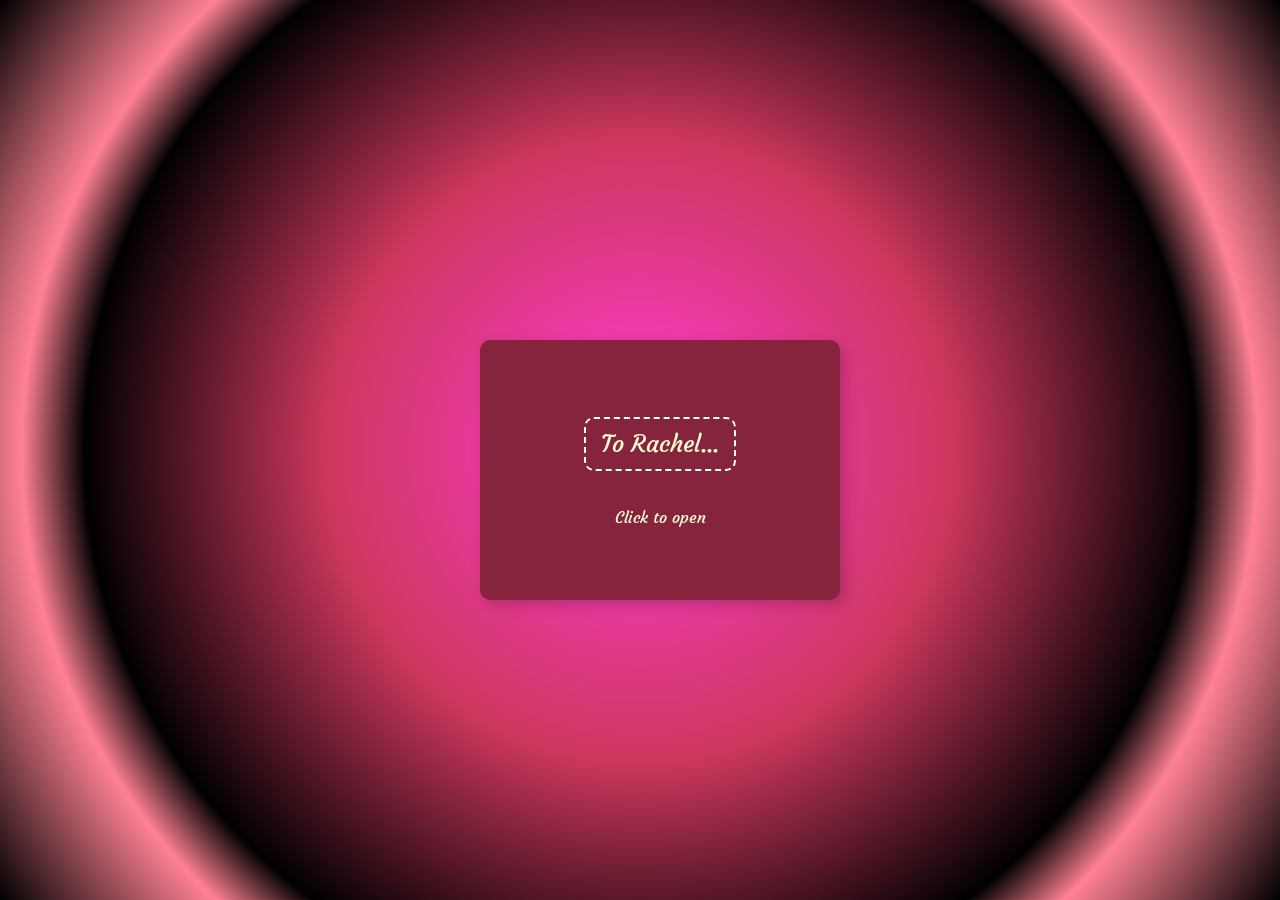
<file: Valentines Day Card/Valentines Day Card/index.html>
<!DOCTYPE html>
<html lang="en">
    <head>
        <meta charset="UTF-8">
        <meta name="viewport" content="width=device-width, initial-scale=1.0">
        <title>Valentine's Card to Rachel</title>
        <link rel="stylesheet" href="css/style.css">
        <link href="https://fonts.googleapis.com/css2?family=Courgette&display=swap" rel="stylesheet">
    </head>
    <body>
        <div class="card" onclick="openCard()">
            <div class="front">
                <h2 class="title">To Rachel...</h2>
                <p class="click">Click to open</p>
            </div>
            <div class="inside">
                <h2 class="message">Happy Valentine's day!</h2>
                <p class="note">Will you be my Valentine?🥺👉👈</p>
                <button onclick="closeCard(event)">Yes</button>
                <button oneclick="stopCard(event)">No</button>
            </div>
        </div>
        <script src="js/script.js"></script>
    </body>
</html>
</file>
<file: Valentines Day Card/Valentines Day Card/css/style.css>
:root {
    --font-primary: "Courgette", serif;
    --font-weight: 400;
    --font-style: normal;
}

body {
    font-family: var(--font-primary);
    font-optical-sizing: auto;
    font-weight: var(--font-weight-normal);
    background: rgb(255,10,199);
background: radial-gradient(circle, rgba(255,10,199,0.795197302553834) 2%, rgba(205,55,93,1) 40%, rgba(0,0,0,1) 71%, rgba(255,129,147,1) 79%, rgba(0,0,0,1) 100%);
    display: flex;
    justify-content: center;
    align-items: center;
    height: 100vh;
    margin: 0;
}
.card {
    width: 320px;
    height: 220px;
    position: relative;
    perspective: 1000px;
    cursor: pointer;
}

.front, .inside {
    width: 100%;
    height: 100%;
    position: absolute;
    backface-visibility: hidden;
    background: white;
    border-radius: 10px;
    box-shadow: 5px 5px 15px rgba(0,0,0,0.2);
    text-align: center;
    padding: 20px;
    transition: transform 0.6s ease-in-out;
}

/* Front Cover */
.front {
    display: flex;
    flex-direction: column;
    justify-content: center;
    align-items: center;
    background-color: #86243d;
    color: lightgoldenrodyellow;

}

.click {
    color: lightgoldenrodyellow;
}

/* Inside Message */
.inside {
    background-color: #270a11;
    color: #fc466b;
    transform: rotateY(180deg);
}

.note {
    color: #ff0f0f;
}

.inside button {
    margin-top: 20px;
    padding: 8px 15px;
    font-family: Playwrite CA;
    border: none;
    background-color: #fc466b;
    color: lightgoldenrodyellow;
    font-size: 16px;
    cursor: pointer;
    border-radius: 5px;
    transition: background 0.3s;
    
}

.inside button:hover {
    background-color: #ff2020;
}

/* Open Card Animation */
.open .front {
    transform: rotateY(180deg);
}

.open .inside {
    transform: rotateY(360deg);
}

/* Variable Font Weight Effect */
.title {
    font-weight: var(--font-weight-bold);
    transition: font-weight 0.3s ease-in-out;
    border: 2px dashed #ffffff; /* dashed border */
    padding: 10px 15px; /* Space around text */
    display: inline-block; /* Ensures border wraps text */
    border-radius: 10px; /* Rounded corners */
}


.message {
    font-weight: var(--font-weight-normal);
    transition: font-weight 0.5s ease-in-out;
}

.open .message {
    font-weight: var(--font-weight-bold);
}
</file>
